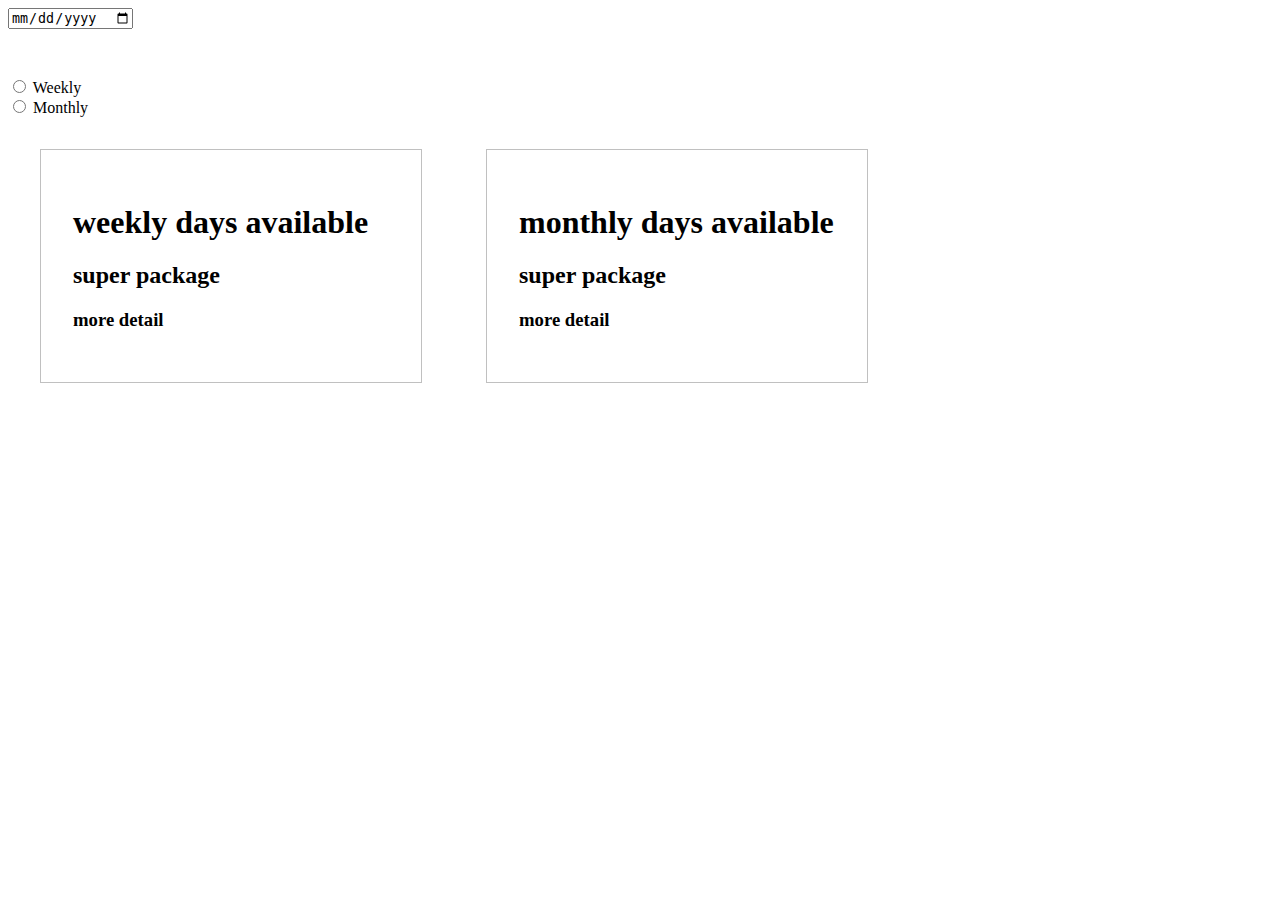
<file: data.html>
<!DOCTYPE html>
<html lang="en">

<head>
    <meta charset="UTF-8">
    <meta http-equiv="X-UA-Compatible" content="IE=edge">
    <meta name="viewport" content="width=device-width, initial-scale=1.0">
    <title>Document</title>
</head>

<body>
    <input type="date" placeholder="please select date" id="date">
    <br>
    <div style="margin-top: 3rem;">
        <div>
            <input type="radio" name="package" id="weekly" onclick="getWeeklyData()">
            <label for="weekly">Weekly</label>
        </div>

        <div>
            <input type="radio" name="package" id="monthly" onclick="getMonthlyData()">
            <label for="monthly">Monthly</label>
        </div>
    </div>

    <div style="display: flex;">
        <div style="border: 1px solid silver;width: 25%;padding: 2rem;margin: 2rem;">
            <h1> <span id="dayShow">weekly</span> days available</h1>
            <h2>super package</h2>
            <h3>more detail</h3>
        </div>

        <div style="border: 1px solid silver;width: 25%;padding: 2rem;margin: 2rem;">
            <h1> <span id="MonthdayShow">monthly</span> days available</h1>
            <h2>super package</h2>
            <h3>more detail</h3>
        </div>
    </div>

    <script>
        const getWeeklyData = () => {
            const selectedDate = new Date(document.getElementById('date').value);
            if (isNaN(selectedDate)) {
                alert('Please select a valid date');
                document.getElementById('weekly').checked = false;
            } else {
                const daysToAdd = 6;
                const TotlaDay = daysToAdd + 1;
                const currentDate = new Date();
                const nextDate = new Date(selectedDate);
                nextDate.setDate(selectedDate.getDate() + daysToAdd);

                if (nextDate.getMonth() !== selectedDate.getMonth()) {
                    nextDate.setMonth(selectedDate.getMonth() + 1);
                }

                const FYear = nextDate.getFullYear();
                const FMonth = nextDate.getMonth() + 1;
                const FCDate = nextDate.getDate();
                const setNewDates = `${FCDate}/${FMonth}/${FYear}`;
                // console.log(setNewDates);
                // alert(setNewDates, daysToAdd+1);

                console.log(
                   'date :' ,  setNewDates
                );
                console.log(
                   'days :' ,  TotlaDay
                );

                document.getElementById('monthly').checked = false;
                document.getElementById('dayShow').innerHTML=TotlaDay;
            }
        }


        const getMonthlyData = () => {
            const selectedDate = new Date(document.getElementById('date').value);
            if (isNaN(selectedDate)) {
                alert('Please select a valid date');
                document.getElementById('monthly').checked = false;
            } else {
                const currentDate = new Date();
                // const CFMonth = currentDate.getMonth() + 1
                const daysToAdd = 29;
                const MothTotalDatShow = daysToAdd + 1
                const nextDate = new Date(selectedDate);
                nextDate.setDate(selectedDate.getDate() + daysToAdd);

                // console.log('CFMonth', CFMonth.getd);

                if (nextDate.getMonth() !== selectedDate.getMonth()) {
                    nextDate.setMonth(selectedDate.getMonth() + 1);
                }

                const FYear = nextDate.getFullYear();
                const FMonth = nextDate.getMonth() + 1;
                const FCDate = nextDate.getDate();
                const setNewDates = `${FCDate}/${FMonth}/${FYear}`;
                // console.log(setNewDates);
                // alert(setNewDates);

                console.log(
                   'date :' ,  setNewDates
                );
                console.log(
                   'days :' ,  MothTotalDatShow
                );

                document.getElementById('weekly').checked = false;
                document.getElementById('MonthdayShow').innerHTML = MothTotalDatShow;

            }
        }
    </script>

</body>

</html>
</file>
